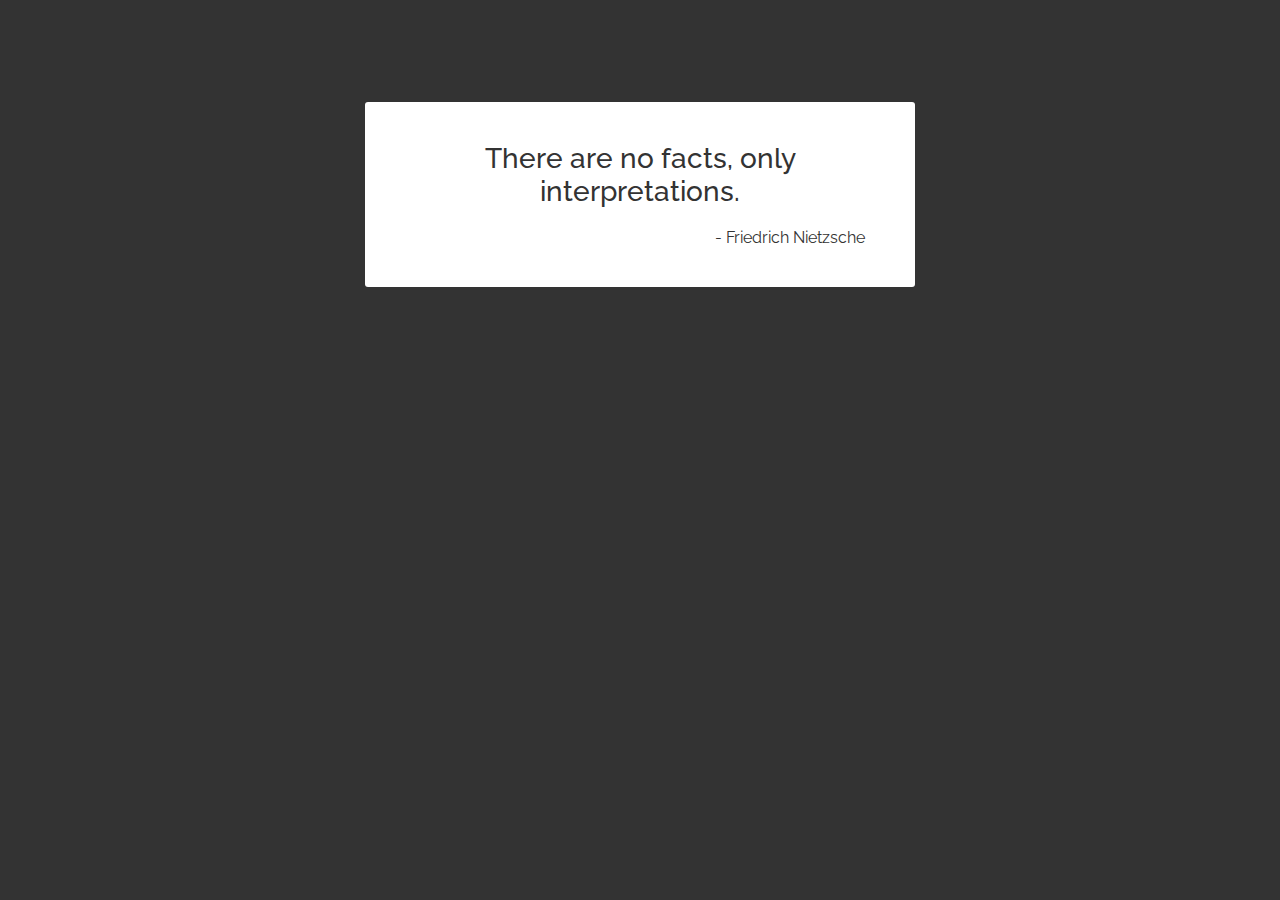
<file: index.html>
<html> <head> <link rel="stylesheet" type="text/css" href="quote.css"> </head> <body> <div class="quote-box"> <div class="quote-text"> <span id="text">There are no facts, only interpretations.</span> </div> <div class="quote-author"> - <span id="author">Friedrich Nietzsche</span> </div> </div> </body> </html>
</file>
<file: quote.css>
@import url(http://fonts.googleapis.com/css?family=Raleway:400,500);
* {
  margin: 0;
  padding: 0;
  list-style: none;
  vertical-align: baseline;
}

div {
  position: relative;
  z-index: 2;
}

body {
  background-color: #333;
  color: #333;
  font-family: 'Raleway', sans-serif;
  font-weight: 400;
}

.quote-box {
  border-radius: 3px;
  position: relative;
  margin: 8% auto auto auto;
  width: 450px;
  padding: 40px 50px;
  display: table;
  background-color: #fff;
}
.quote-box .quote-text {
  text-align: center;
  width: 450px;
  height: auto;
  clear: both;
  font-weight: 500;
  font-size: 1.75em;
}
.quote-box .quote-author {
  width: 450px;
  height: auto;
  clear: both;
  padding-top: 20px;
  font-size: 1em;
  text-align: right;
}
</file>
